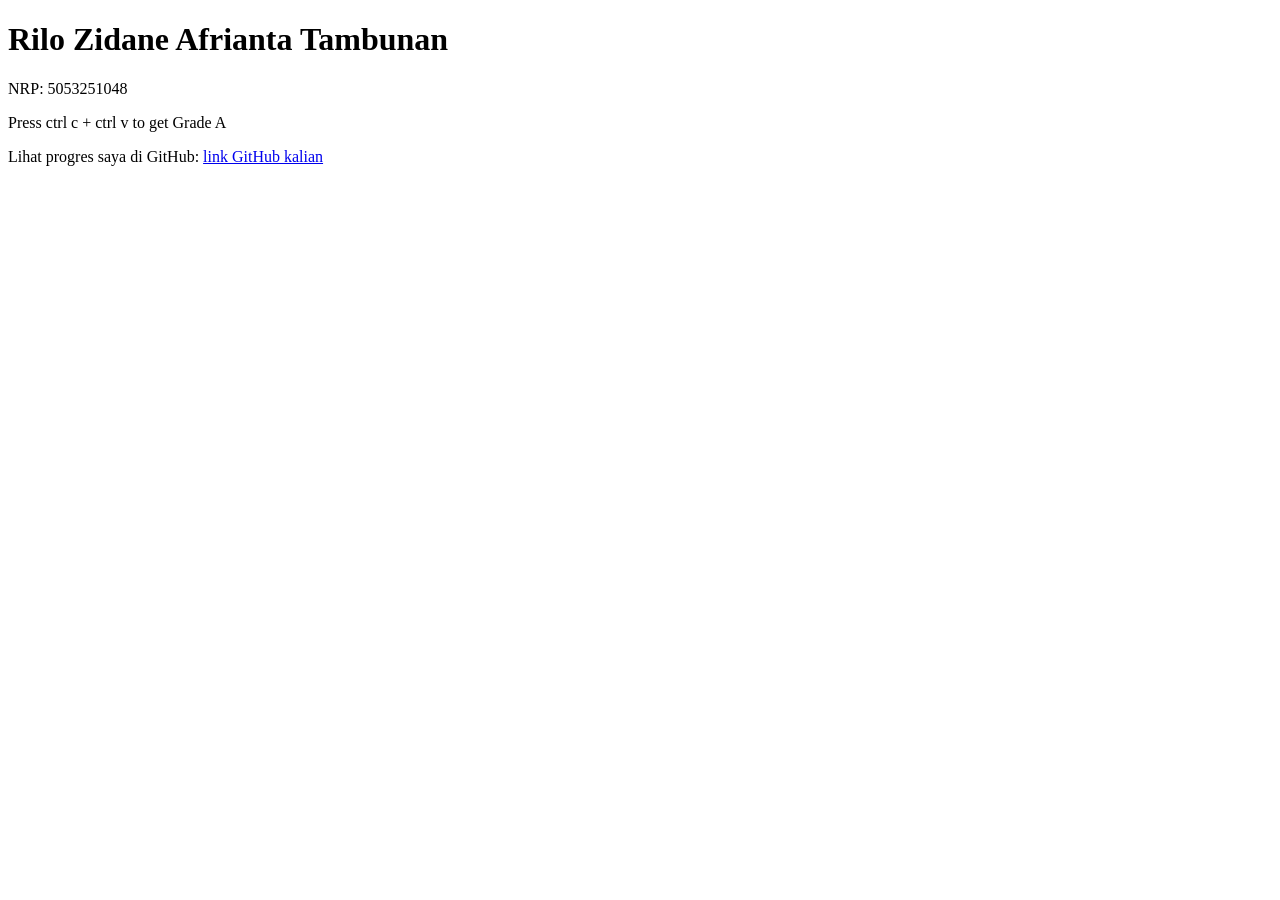
<file: m00/index.html>
<!DOCTYPE html>
<html lang="id">
<head>
  <meta charset="utf-8">
  <meta name="viewport" content="width=device-width, initial-scale=1">
  <title>Kartu Perkenalan</title>
</head>
<body>

  <h1 id="nama">Rilo Zidane Afrianta Tambunan</h1>
  <p id="nrp">NRP: 5053251048</p>
  <p id="bio">Press ctrl c + ctrl v to get Grade A</p>
  <p>Lihat progres saya di GitHub: <a id="github" href="https://github.com/CampWeather">link GitHub kalian</a></p>

</body>
</html>
</file>
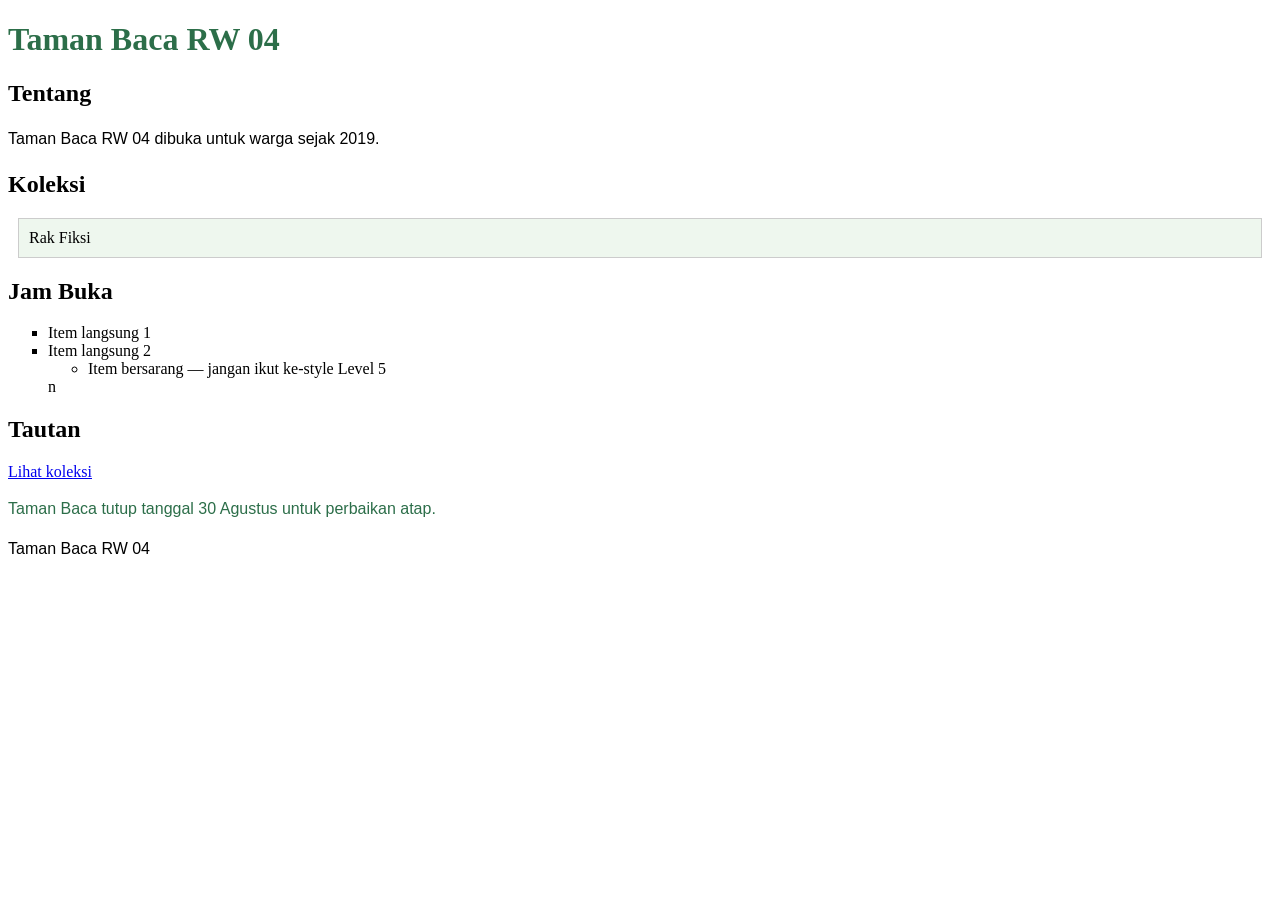
<file: m02/index.html>
<!DOCTYPE html>
<html lang="id">
<head>
  <meta charset="utf-8">
  <meta name="viewport" content="width=device-width, initial-scale=1">
  <title>Taman Baca RW 04</title>
  <!-- Level 1 — BUG: nama file yang ditunjuk salah (style.css yang benar-benar
       ada di folder ini bernama "style.css", bukan "styles.css"). -->
  <link rel="stylesheet" href="style.css">
</head>
<body>

  <header>
    <h1 id="judul-utama">Taman Baca RW 04</h1>
  </header>

  <main>
    <section>
      <h2>Tentang</h2>
      <p class="deskripsi">Taman Baca RW 04 dibuka untuk warga sejak 2019.</p>
    </section>

    <section>
      <h2>Koleksi</h2>
      <div class="kotak">Rak Fiksi</div>
    </section>

    <section>
      <h2>Jam Buka</h2>
      <ul class="daftar">
        <li class="daftar-item">Item langsung 1</li>
        <li class="daftar-item">Item langsung 2</li>
          <ul>
            <li class="jebakan">Item bersarang — jangan ikut ke-style Level 5</li>
          </ul>
        </li>n
      </ul>
    </section>

    <section>
      <h2>Tautan</h2>
      <a class="tombol" href="#koleksi">Lihat koleksi</a>
    </section>

    <section>
      <p class="pengumuman" id="pengumuman-utama">Taman Baca tutup tanggal 30 Agustus untuk perbaikan atap.</p>
    </section>
  </main>

  <footer>
    <p>Taman Baca RW 04</p>
  </footer>

</body>
</html>
</file>
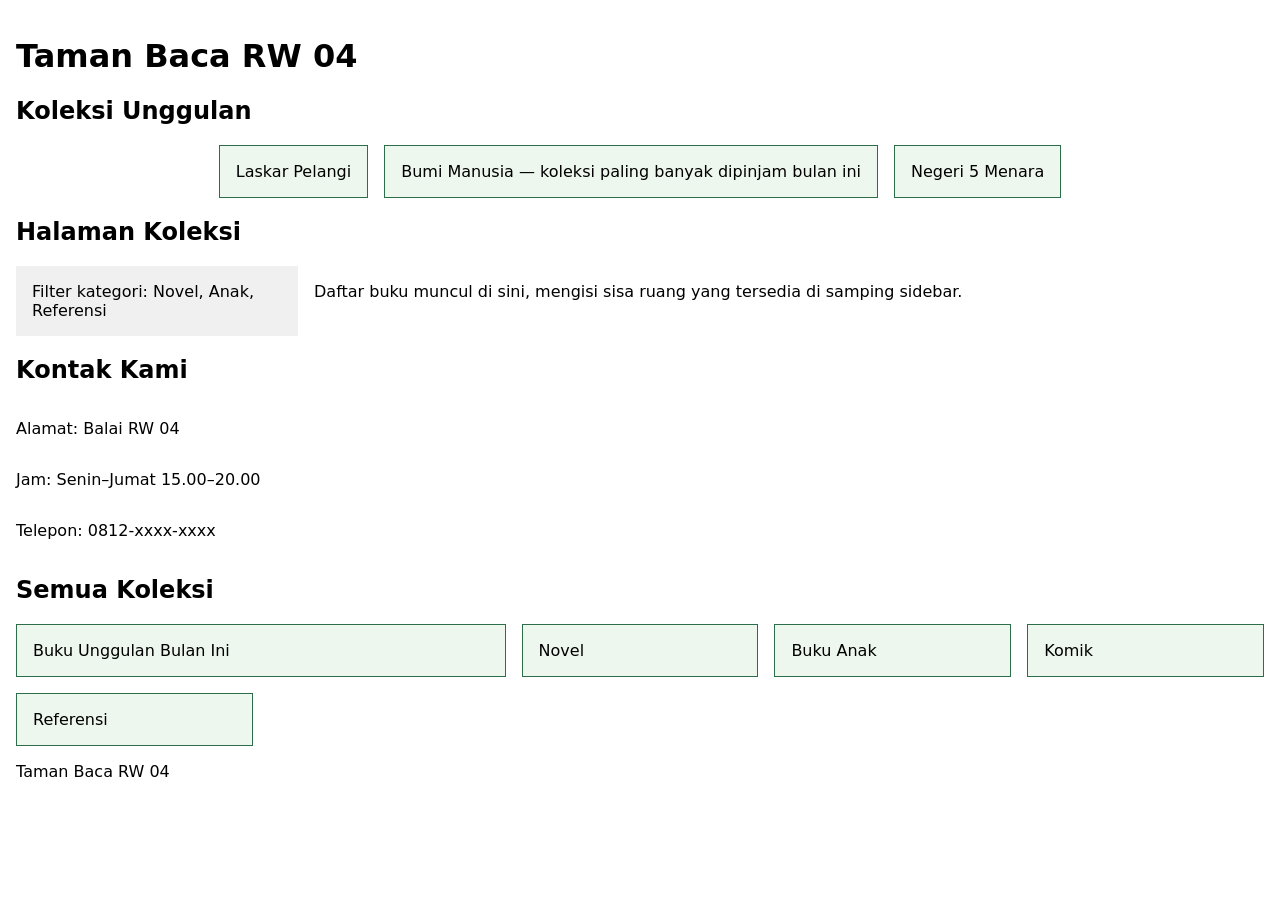
<file: m03/index.html>
<!DOCTYPE html>
<html lang="id">
<head>
  <meta charset="utf-8">
  <meta name="viewport" content="width=device-width, initial-scale=1">
  <title>Taman Baca RW 04</title>
  <link rel="stylesheet" href="style.css">
</head>
<body>

  <header>
    <h1>Taman Baca RW 04</h1>
  </header>

  <main>
    <section id="koleksi-unggulan">
      <h2>Koleksi Unggulan</h2>
      <div class="kartu-flex">
        <article class="kartu">Laskar Pelangi</article>
        <article class="kartu">Bumi Manusia — koleksi paling banyak dipinjam bulan ini</article>
        <article class="kartu">Negeri 5 Menara</article>
      </div>
    </section>

    <section id="tata-letak">
      <h2>Halaman Koleksi</h2>
      <div class="tata-letak">
        <aside class="sidebar">Filter kategori: Novel, Anak, Referensi</aside>
        <div class="konten">Daftar buku muncul di sini, mengisi sisa ruang yang tersedia di samping sidebar.</div>
      </div>
    </section>

    <section id="kontak">
      <h2>Kontak Kami</h2>
      <div class="info-kontak">
        <p>Alamat: Balai RW 04</p>
        <p>Jam: Senin–Jumat 15.00–20.00</p>
        <p>Telepon: 0812-xxxx-xxxx</p>
      </div>
    </section>

    <section id="grid-koleksi">
      <h2>Semua Koleksi</h2>
      <div class="kisi">
        <article class="kartu-grid unggulan">Buku Unggulan Bulan Ini</article>
        <article class="kartu-grid">Novel</article>
        <article class="kartu-grid">Buku Anak</article>
        <article class="kartu-grid">Komik</article>
        <article class="kartu-grid">Referensi</article>
      </div>
    </section>
  </main>

  <footer>
    <p>Taman Baca RW 04</p>
  </footer>

</body>
</html>
</file>
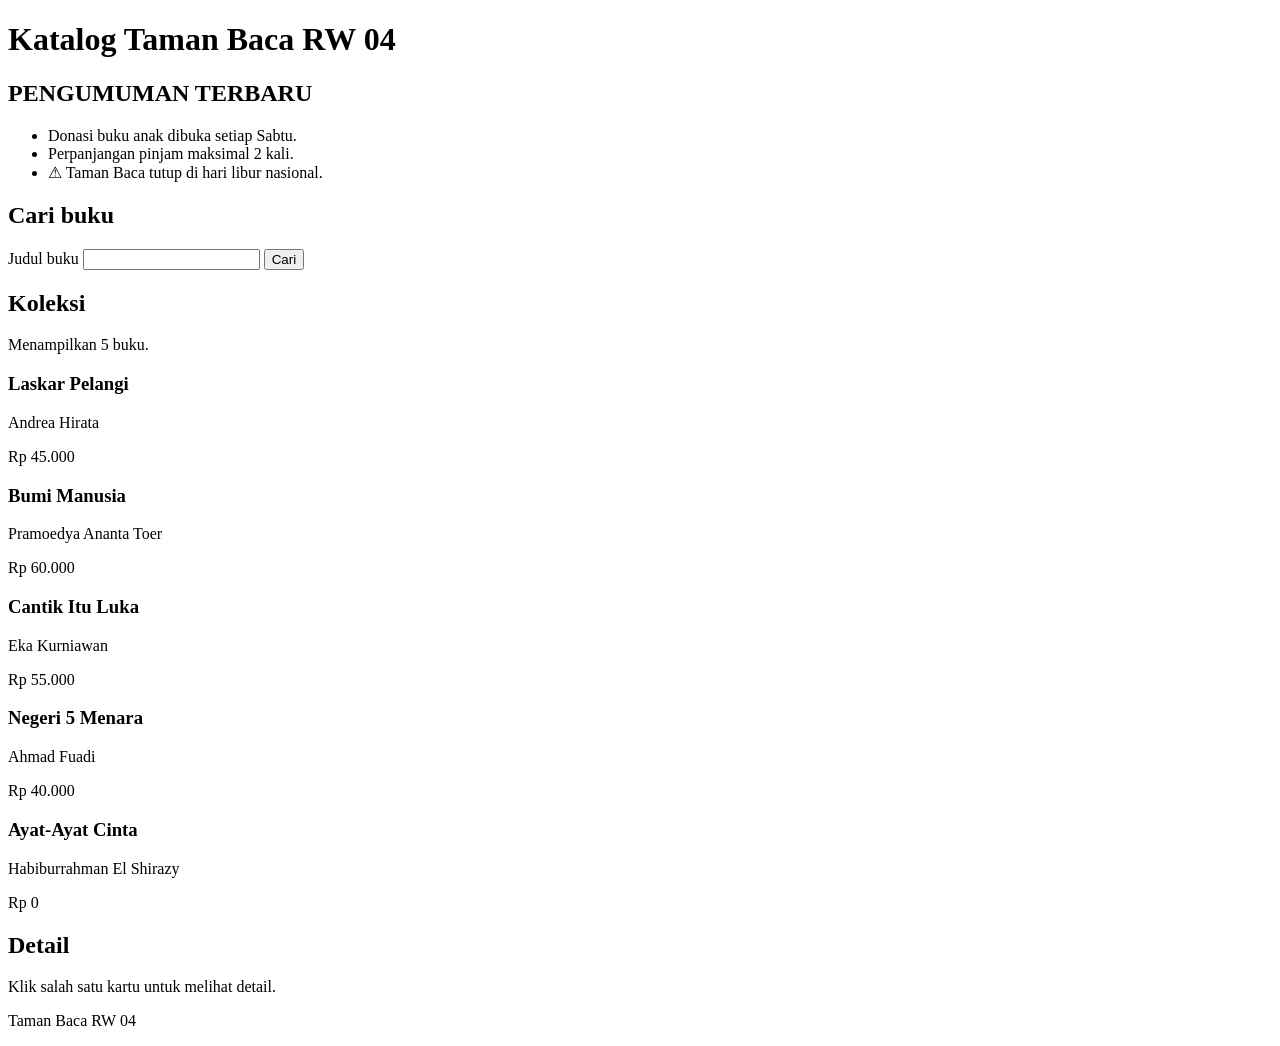
<file: m05/index.html>
<!DOCTYPE html>
<html lang="id">
<head>
  <meta charset="utf-8">
  <meta name="viewport" content="width=device-width, initial-scale=1">
  <title>Katalog — Taman Baca RW 04</title>
</head>
<body>

  <header>
    <h1>Katalog Taman Baca RW 04</h1>
  </header>

  <main>
    <section id="pengumuman">
      <h2 id="judul-pengumuman">Pengumuman Terbaru</h2>
      <ul id="daftar-pengumuman">
        <li>Donasi buku anak dibuka setiap Sabtu.</li>
        <li>Perpanjangan pinjam maksimal 2 kali.</li>
        <li>Taman Baca tutup di hari libur nasional.</li>
      </ul>
    </section>

    <section id="cari">
      <h2>Cari buku</h2>
      <form id="form-cari">
        <label for="input-cari">Judul buku</label>
        <input id="input-cari" type="text" name="cari" autocomplete="off">
        <button type="submit">Cari</button>
      </form>
    </section>

    <section id="koleksi">
      <h2>Koleksi</h2>
      <p id="ringkasan"></p>
      <div id="katalog"></div>
    </section>

    <section id="detail">
      <h2>Detail</h2>
      <div id="panel-detail">Klik salah satu kartu untuk melihat detail.</div>
    </section>
  </main>

  <footer>
    <p>Taman Baca RW 04</p>
  </footer>

  <script type="module" src="script.js"></script>
</body>
</html>
</file>
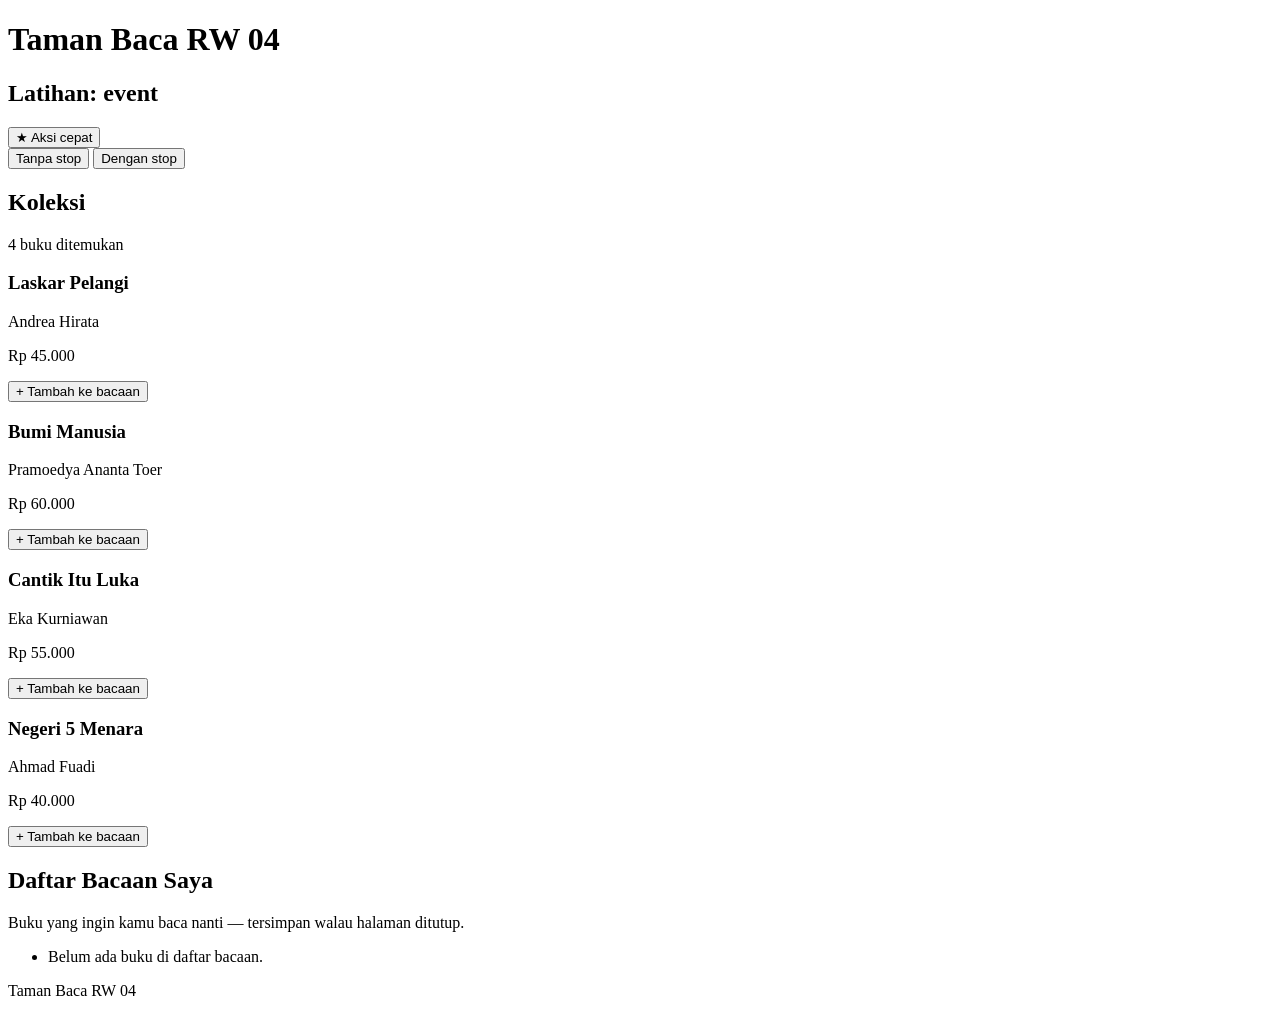
<file: m06/index.html>
<!DOCTYPE html>
<html lang="id">
<head>
  <meta charset="utf-8">
  <meta name="viewport" content="width=device-width, initial-scale=1">
  <title>Daftar Bacaan — Taman Baca RW 04</title>
</head>
<body>

  <header>
    <h1>Taman Baca RW 04</h1>
  </header>

  <main>
    <section id="latihan-event">
      <h2>Latihan: event</h2>

      <div id="aksi-cepat">
        <button id="tombol-cepat" type="button">
          <span class="ikon" aria-hidden="true">★</span> Aksi cepat
        </button>
      </div>

      <div id="area-bubbling">
        <button id="tombol-tanpa-stop" type="button">Tanpa stop</button>
        <button id="tombol-stop" type="button">Dengan stop</button>
      </div>
    </section>

    <section id="koleksi">
      <h2>Koleksi</h2>
      <p id="ringkasan"></p>
      <div id="katalog"></div>
    </section>

    <section id="bacaan">
      <h2>Daftar Bacaan Saya</h2>
      <p>Buku yang ingin kamu baca nanti — tersimpan walau halaman ditutup.</p>
      <ul id="daftar-bacaan"></ul>
    </section>
  </main>

  <footer>
    <p>Taman Baca RW 04</p>
  </footer>

  <script type="module" src="script.js"></script>
</body>
</html>
</file>
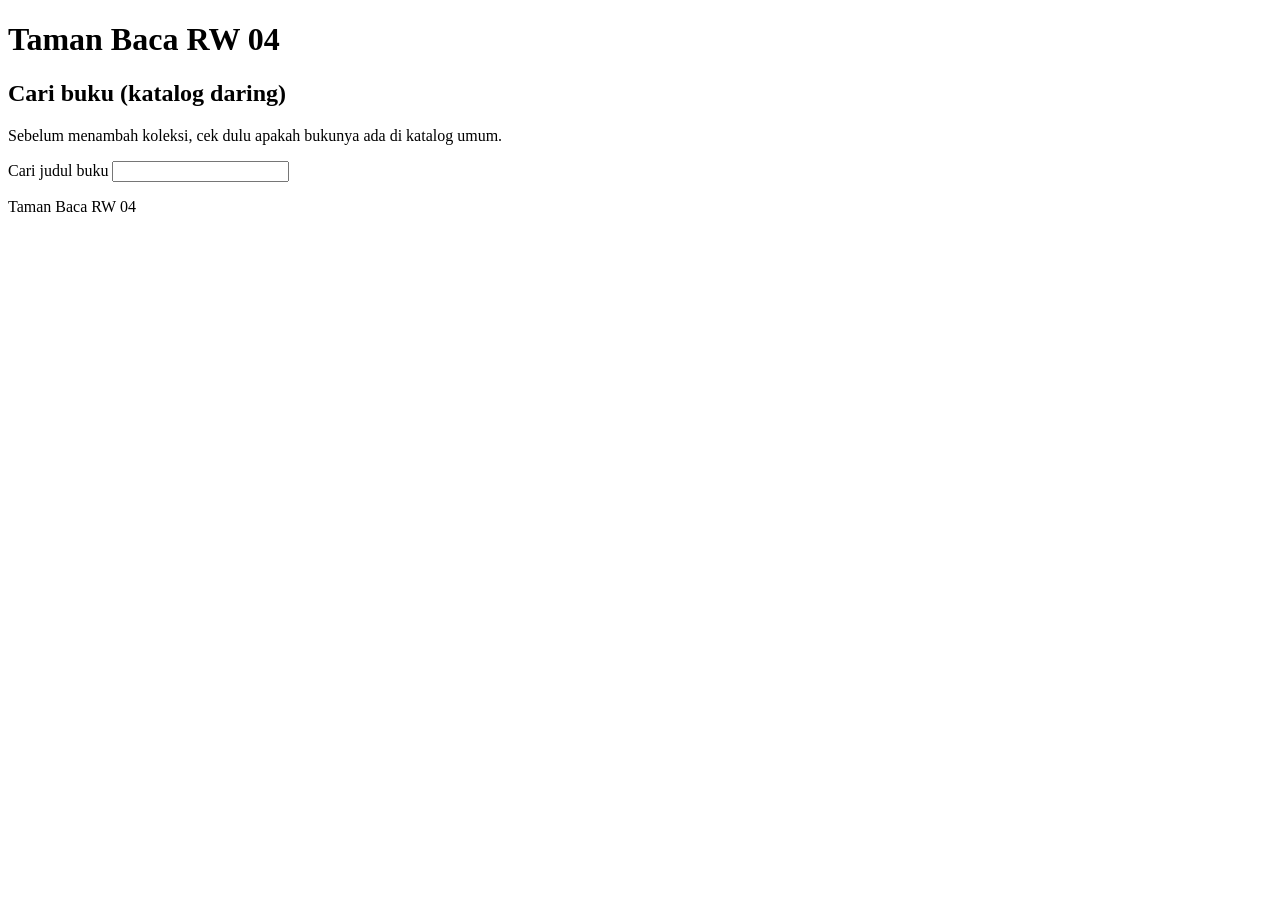
<file: m09/index.html>
<!DOCTYPE html>
<html lang="id">
<head>
  <meta charset="utf-8">
  <meta name="viewport" content="width=device-width, initial-scale=1">
  <title>Cari Buku — Taman Baca RW 04</title>
</head>
<body>

  <header>
    <h1>Taman Baca RW 04</h1>
  </header>

  <main>
    <section id="pencarian-online">
      <h2>Cari buku (katalog daring)</h2>
      <p>Sebelum menambah koleksi, cek dulu apakah bukunya ada di katalog umum.</p>

      <label for="input-cari-online">Cari judul buku</label>
      <input id="input-cari-online" type="text" name="cari" autocomplete="off">

      <p id="status-pencarian" role="status"></p>
      <div id="hasil-pencarian"></div>
    </section>
  </main>

  <footer>
    <p>Taman Baca RW 04</p>
  </footer>

  <script type="module" src="script.js"></script>
</body>
</html>
</file>
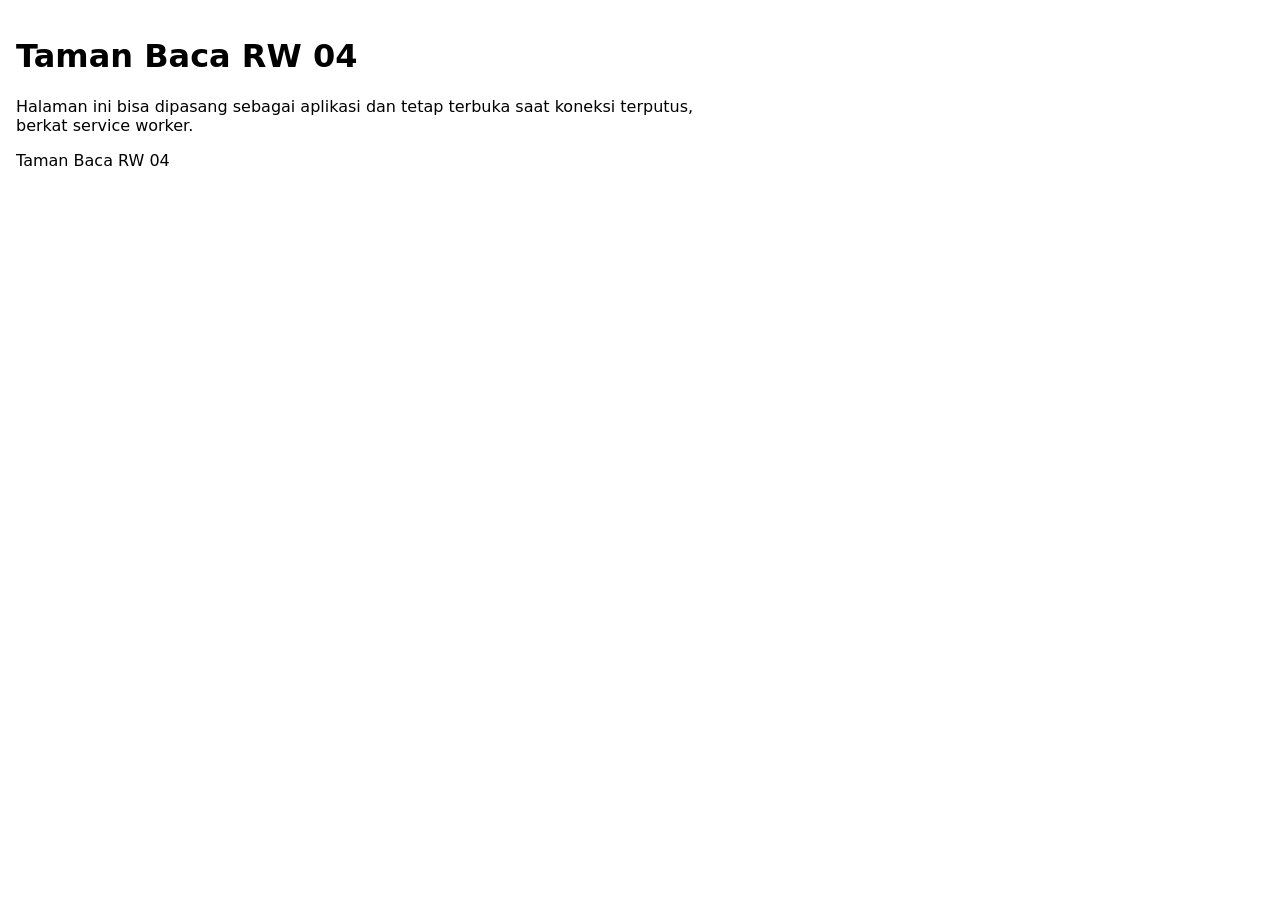
<file: m10/index.html>
<!DOCTYPE html>
<html lang="id">
<head>
  <meta charset="utf-8">
  <meta name="viewport" content="width=device-width, initial-scale=1">
  <title>Taman Baca RW 04</title>
  <link rel="stylesheet" href="style.css">
  <link rel="manifest" href="manifest.json">
  <meta name="theme-color" content="#2c6e49">
</head>
<body>

  <header>
    <h1>Taman Baca RW 04</h1>
  </header>

  <main>
    <p>Halaman ini bisa dipasang sebagai aplikasi dan tetap terbuka saat
      koneksi terputus, berkat service worker.</p>
  </main>

  <footer>
    <p>Taman Baca RW 04</p>
  </footer>

  <script src="app.js"></script>
</body>
</html>
</file>
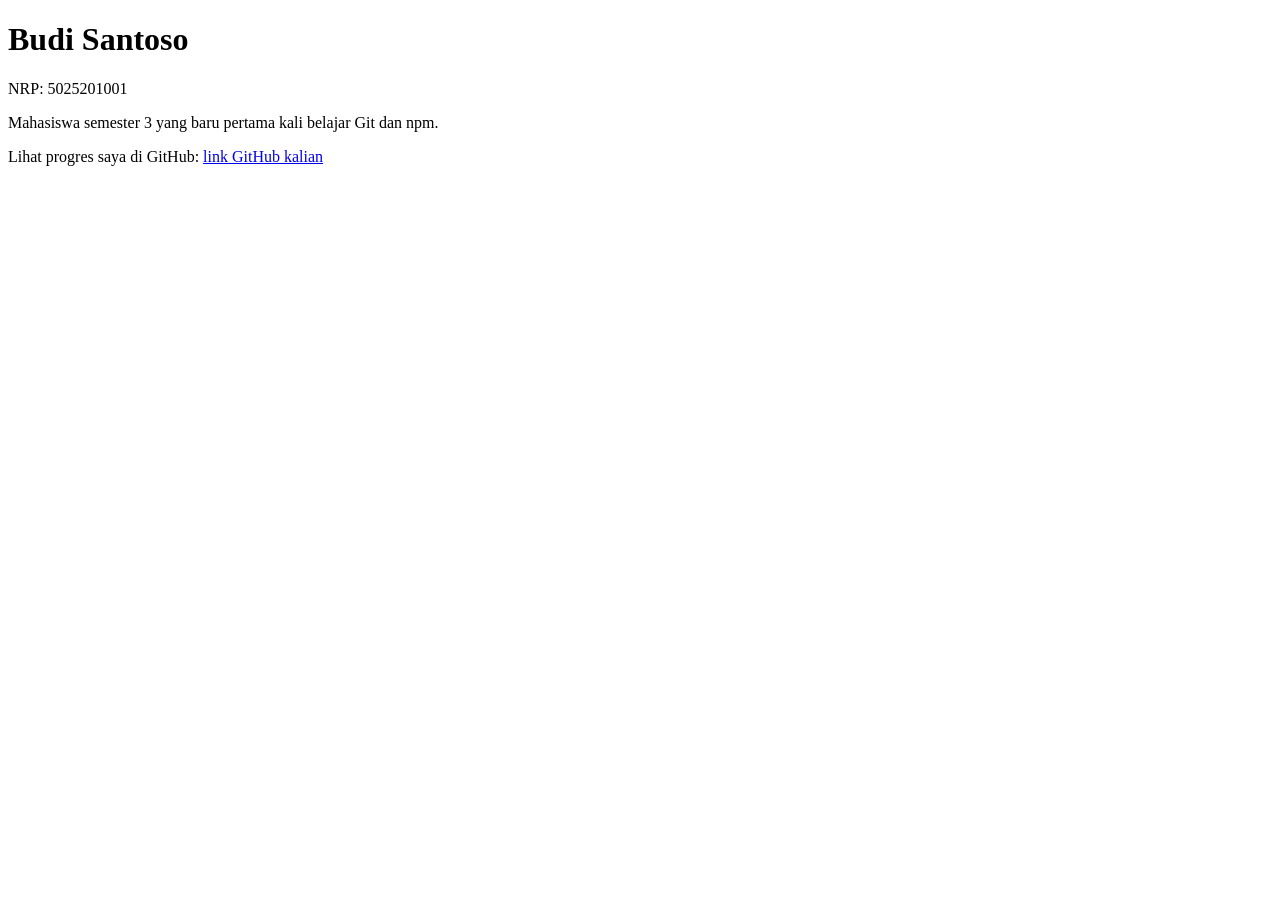
<file: m00/_solusi/index.html>
<!DOCTYPE html>
<html lang="id">
<head>
  <meta charset="utf-8">
  <meta name="viewport" content="width=device-width, initial-scale=1">
  <title>Kartu Perkenalan — Budi Santoso</title>
</head>
<body>

  <h1 id="nama">Budi Santoso</h1>
  <p id="nrp">NRP: 5025201001</p>
  <p id="bio">Mahasiswa semester 3 yang baru pertama kali belajar Git dan npm.</p>
  <p>Lihat progres saya di GitHub: <a id="github" href="https://github.com/budisantoso">link GitHub kalian</a></p>

</body>
</html>
</file>
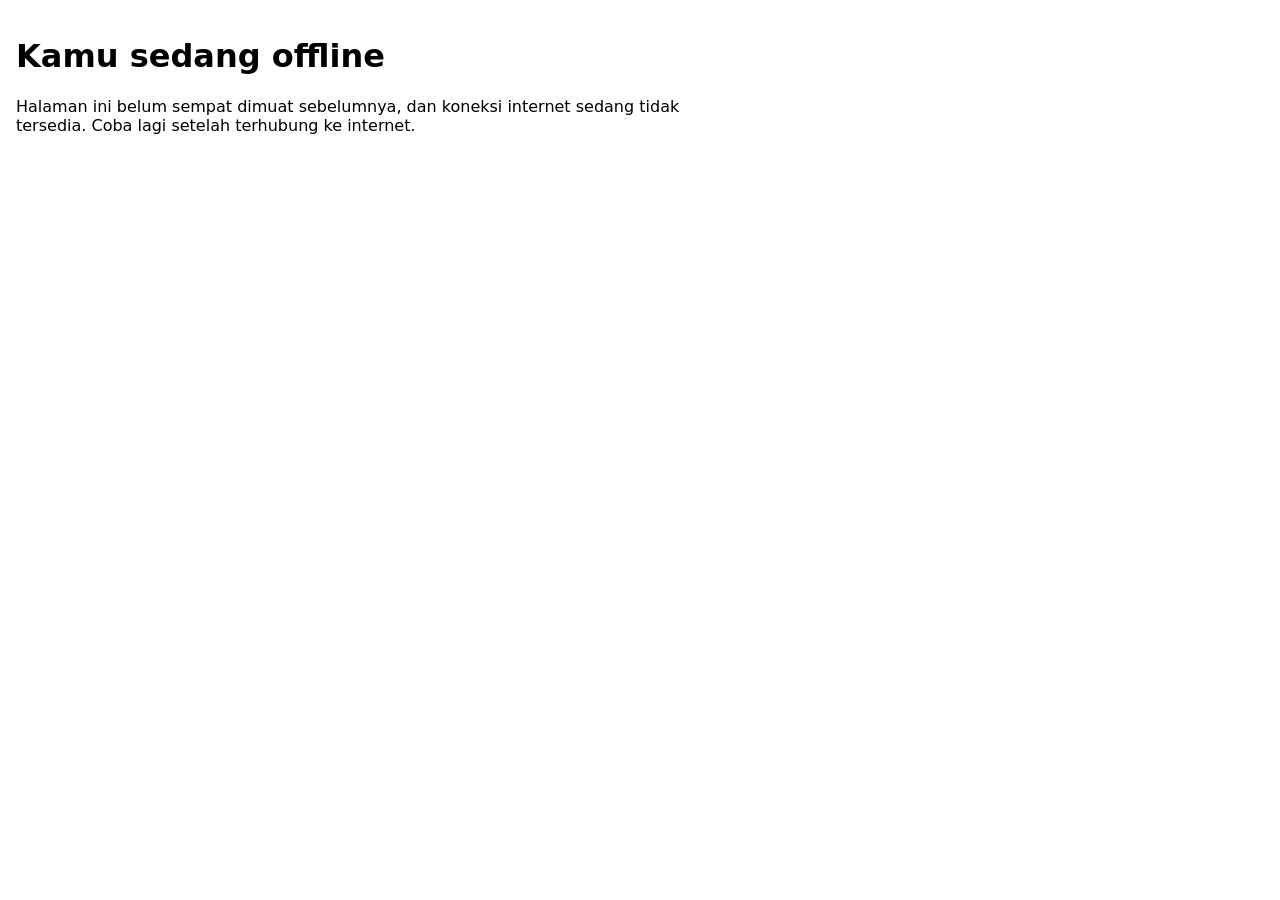
<file: m10/offline.html>
<!DOCTYPE html>
<html lang="id">
<head>
  <meta charset="utf-8">
  <meta name="viewport" content="width=device-width, initial-scale=1">
  <title>Sedang Offline — Taman Baca RW 04</title>
  <link rel="stylesheet" href="style.css">
</head>
<body>
  <main>
    <h1>Kamu sedang offline</h1>
    <p>Halaman ini belum sempat dimuat sebelumnya, dan koneksi internet
      sedang tidak tersedia. Coba lagi setelah terhubung ke internet.</p>
  </main>
</body>
</html>
</file>
<file: m02/style.css>
/* PERTEMUAN 2 — CSS: Selector, Box Model, Spesifisitas
   Baca SOAL.md untuk urutan levelnya. */

/* Level 2 — TODO: tambahkan minimal satu selector ELEMEN (mis. p { ... }),
   satu selector CLASS (mis. .deskripsi { ... }), dan satu selector ID
   (mis. #judul-utama { ... }). Boleh style apa saja. */
p {
  font-family: Arial, sans-serif;
  line-height: 1.5;
}
#judul-utama {
  color: #2c6e49;
}
/* Level 3 — TODO: lengkapi aturan .kotak di bawah supaya punya padding,
   border, DAN margin sekaligus (nilainya bebas, asal bukan nol). */
.kotak {
  background-color: #eef7ee;
  padding: 10px;
  border: 1px solid #ccc;
  margin: 10px;
}

/* Level 4 — TODO: tambahkan box-sizing: border-box. Biasanya ditulis untuk
   selector universal (*), supaya berlaku ke semua elemen sekaligus. */
* {
  box-sizing: border-box;
}

/* Level 5 — TODO: tulis aturan untuk `.daftar > li` (anak LANGSUNG saja),
   misalnya list-style: square. Item yang bersarang dua level di dalamnya
   (class .jebakan) TIDAK BOLEH ikut ke-style oleh aturan ini — itu bedanya
   dengan `.daftar li` (turunan, level berapa pun). */
.daftar > .daftar-item {
  list-style: square;
}

/* Level 6 — TODO: tambahkan aturan :hover DAN :focus-visible untuk
   .tombol, misalnya mengubah background-color supaya terlihat interaktif. */
.tombol:hover,
.tombol:focus-visible {
  background-color: #2c6e49;
  color: white;
}
/* Level 7 — JANGAN UBAH aturan di bawah ini (p.pengumuman). Tugas kalian:
   kalahkan warnanya TANPA !important dan TANPA mengubah/menghapus baris
   di bawah — tambahkan aturan BARU dengan selector yang lebih spesifik
   (misalnya lewat id #pengumuman-utama) di tempat lain pada file ini. */
p.pengumuman {
  color: #999999;
}
#pengumuman-utama {
  color: var(--warna-aksen);
}

/* Level 8 — TODO: font-size di bawah ini pakai px — ganti SEMUA font-size
   di seluruh file ini (termasuk yang kalian tambahkan sendiri di level
   lain) supaya pakai satuan rem, bukan px. */
h1 {
  font-size: 2rem;
}

/* Level 9 — TODO: buat blok :root berisi minimal satu variabel CSS
   (custom property, contoh: --warna-aksen: #2c6e49;), lalu PAKAI variabel
   itu lewat var(--warna-aksen) di aturan lain pada file ini — bukan cuma
   dideklarasikan tanpa pernah dipakai. */
:root {
  --warna-aksen: #2c6e49;
  --warna-latar: #eef7ee;
  --warna-teks: #333333;
}
/* Level 10 — TODO: tambahkan @media (prefers-color-scheme: dark) yang
   mengubah TEPAT TIGA variabel dari :root (Level 9) untuk membalik skema
   warna jadi gelap. Jangan menulis ulang seluruh selector lain — cukup
   ubah nilai variabelnya di dalam blok @media ini. */
@media (prefers-color-scheme: dark) {
  :root {
    --warna-aksen: #a3d9a5;
    --warna-latar: #1e1e1e;
    --warna-teks: #f0f0f0;
  }
}
</file>
<file: m03/style.css>
/* PERTEMUAN 3 — Layout: Flexbox dan Grid
   Baca SOAL.md untuk urutan levelnya. */

body {
  font-family: system-ui, sans-serif;
  margin: 0;
  padding: 1rem;
}

/* Level 1 */
.kartu-flex { 
  display: flex;
  flex-wrap: wrap;
  gap: 1rem;
  justify-content: center;
  align-items: center;
}

.kartu {
  background-color: #eef7ee;
  padding: 1rem;
  border: 1px solid #2c6e49;
}

/* Level 2 */

/* Level 3  */

/* Level 4 */
.tata-letak {
  display: flex;
}

.sidebar {
  background-color: #f0f0f0;
  padding: 1rem;
  flex: 0 0 250px;
}

.konten {
  background-color: #ffffff;
  padding: 1rem;
  flex: 1;
}

/* Level 5 */
.info-kontak {
  display: flex;
  flex-direction: column;
}

/* Level 6 */
.kisi {
  display: grid;
  grid-template-columns: repeat(auto-fill, minmax(200px, 1fr));
  gap: 1rem;
}

.kartu-grid {
  background-color: #eef7ee;
  border: 1px solid #2c6e49;
  padding: 1rem;
}

/* Level 7 */

/* Level 8 */
.unggulan {
  grid-column: span 2;
}
/* Level 9

   Level 10 */
</file>
<file: m10/style.css>
body {
  font-family: system-ui, sans-serif;
  margin: 0;
  padding: 1rem;
  max-width: 720px;
}
</file>
